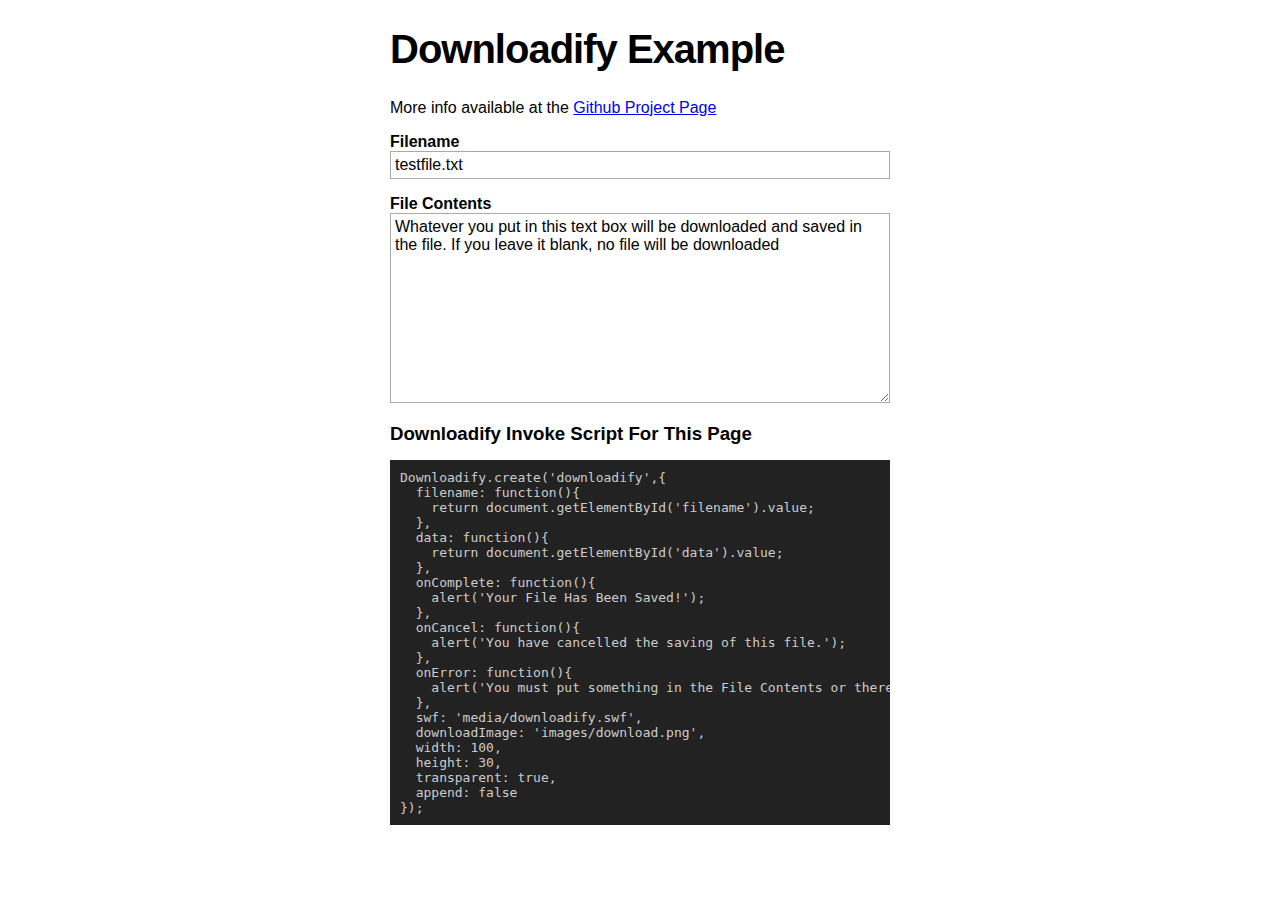
<file: template/js/jsPDF/libs/Downloadify/test.html>
<!DOCTYPE html PUBLIC "-//W3C//DTD XHTML 1.0 Strict//EN" "http://www.w3.org/TR/xhtml1/DTD/xhtml1-strict.dtd">
<html xmlns="http://www.w3.org/1999/xhtml" lang="en" xml:lang="en">
	<head>
		<title>Downloadify</title>
		<style type="text/css" media="screen">
			body {background: #fff; width: 500px; margin: 20px auto;}
			label, input, textarea, h1, h2, p { font-family: Arial, sans-serif; font-size: 12pt;}
			input, textarea { border: solid 1px #aaa; padding: 4px; width: 98%;}
			label { font-weight: bold;}
			h1 { font-size: 30pt; font-weight: bold; letter-spacing: -1px;}
			h2 { font-size: 14pt;}
			pre { overflow: auto; padding: 10px; background: #222; color: #ccc;}
		</style>
		<script type="text/javascript" src="js/swfobject.js"></script>
		<script type="text/javascript" src="js/downloadify.min.js"></script>
	</head>
	<body onload="load();">
		<h1>Downloadify Example</h1>
		<p>More info available at the <a href="http://github.com/dcneiner/Downloadify">Github Project Page</a></p>
		<form>
			<p>
				<label for="filename">Filename</label><br />
				<input type="text" name="filename" value="testfile.txt" id="filename" />
			</p>
			<p>
				<label for="data">File Contents</label><br />
<textarea cols="60" rows="10" name="data" id="data">
Whatever you put in this text box will be downloaded and saved in the file. If you leave it blank, no file will be downloaded</textarea>
			</p>
			<p id="downloadify">
				You must have Flash 10 installed to download this file.
			</p>
		</form>

		<script type="text/javascript">
			function load(){
				Downloadify.create('downloadify',{
					filename: function(){
						return document.getElementById('filename').value;
					},
					data: function(){ 
						return document.getElementById('data').value;
					},
					onComplete: function(){ alert('Your File Has Been Saved!'); },
					onCancel: function(){ alert('You have cancelled the saving of this file.'); },
					onError: function(){ alert('You must put something in the File Contents or there will be nothing to save!'); },
					swf: 'media/downloadify.swf',
					downloadImage: 'images/download.png',
					width: 100,
					height: 30,
					transparent: true,
					append: false
				});
			}
		</script>
	<h2>Downloadify Invoke Script For This Page</h2>	
<pre>
Downloadify.create(&#x27;downloadify&#x27;,{
  filename: function(){
    return document.getElementById(&#x27;filename&#x27;).value;
  },
  data: function(){ 
    return document.getElementById(&#x27;data&#x27;).value;
  },
  onComplete: function(){ 
    alert(&#x27;Your File Has Been Saved!&#x27;); 
  },
  onCancel: function(){ 
    alert(&#x27;You have cancelled the saving of this file.&#x27;);
  },
  onError: function(){ 
    alert(&#x27;You must put something in the File Contents or there will be nothing to save!&#x27;); 
  },
  swf: &#x27;media/downloadify.swf&#x27;,
  downloadImage: &#x27;images/download.png&#x27;,
  width: 100,
  height: 30,
  transparent: true,
  append: false
});
</pre>
	
	</body>
</html>
</file>
